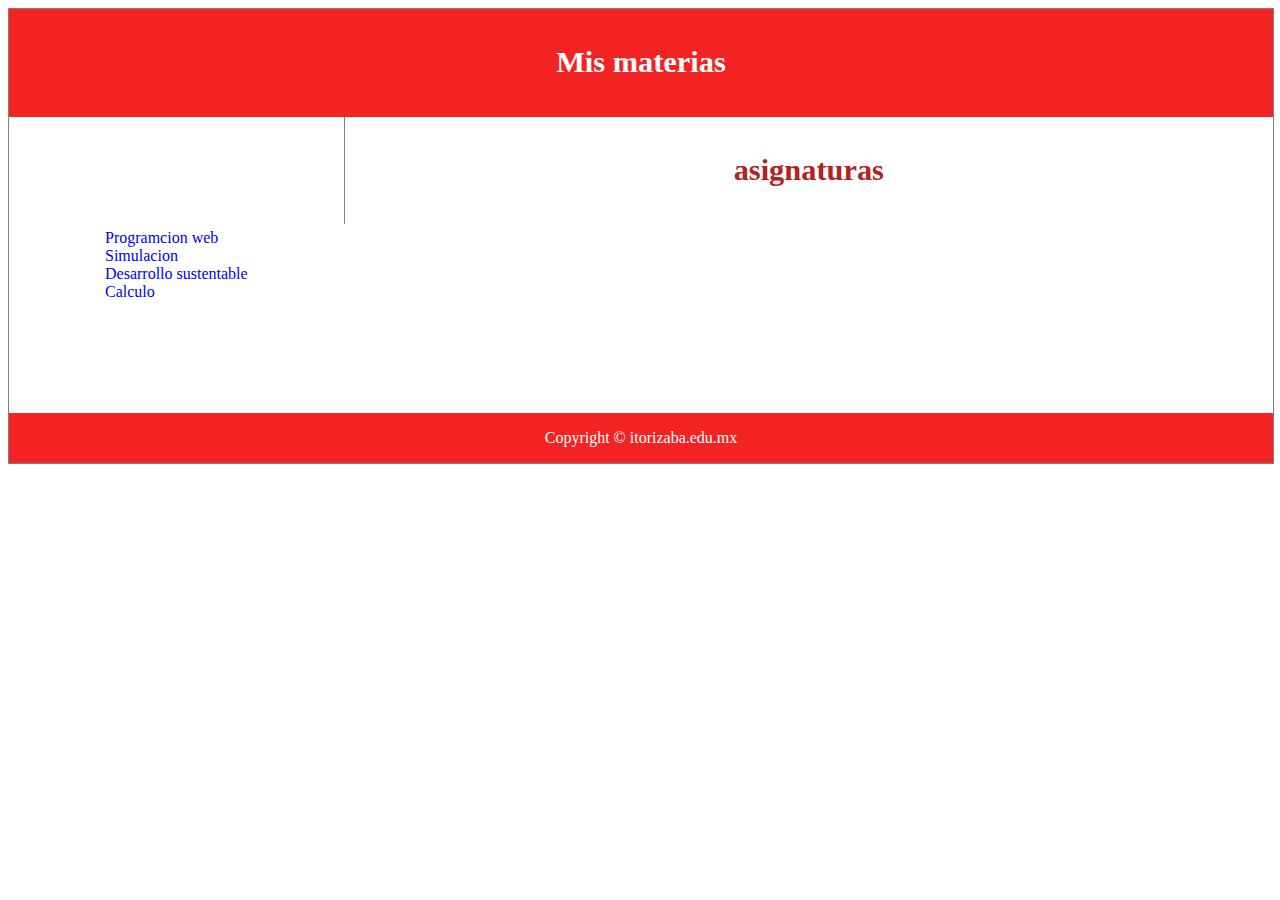
<file: index.html>
<!DOCTYPE html>
<html>
<head>
  <meta charset="utf-8">
  <meta name="description" content="JEJT">
  <meta name="keywords" content="Mia asiganturas">
    <!-- Cuidado con el tiempo de recarga
    <meta http‐equiv="refresh" content="20;URL=./1DivSemanticaEstilos.htm" >
    -->
  <meta name="viewport" content="width=device-width, initial-scale=1.0">
  <link rel="stylesheet"  type="text/css" href="css/estilomaterias.css">
  <title>JEJT</title>
</head>


<body>

<div class="contenedor">

<header>
    <h1>Mis materias</h1>
</header>

<nav>
  <ul>
    <li><a href="programcionweb.html">Programcion web</a></li>
    <li><a href="simulacion.html">Simulacion</a></li>
    <li><a href="desarrollo.html">Desarrollo sustentable</a></li>
    <li><a href="calculo.html">Calculo</a></li>

   </ul>
  </nav>
  <section>
  	   <article class="inicio">
  	   <h1> <span id="inicio">asignaturas</span></h1>

        </article>
  </section>
  <footer>Copyright &copy; itorizaba.edu.mx</footer>

</div>

</body>
</html>
</file>
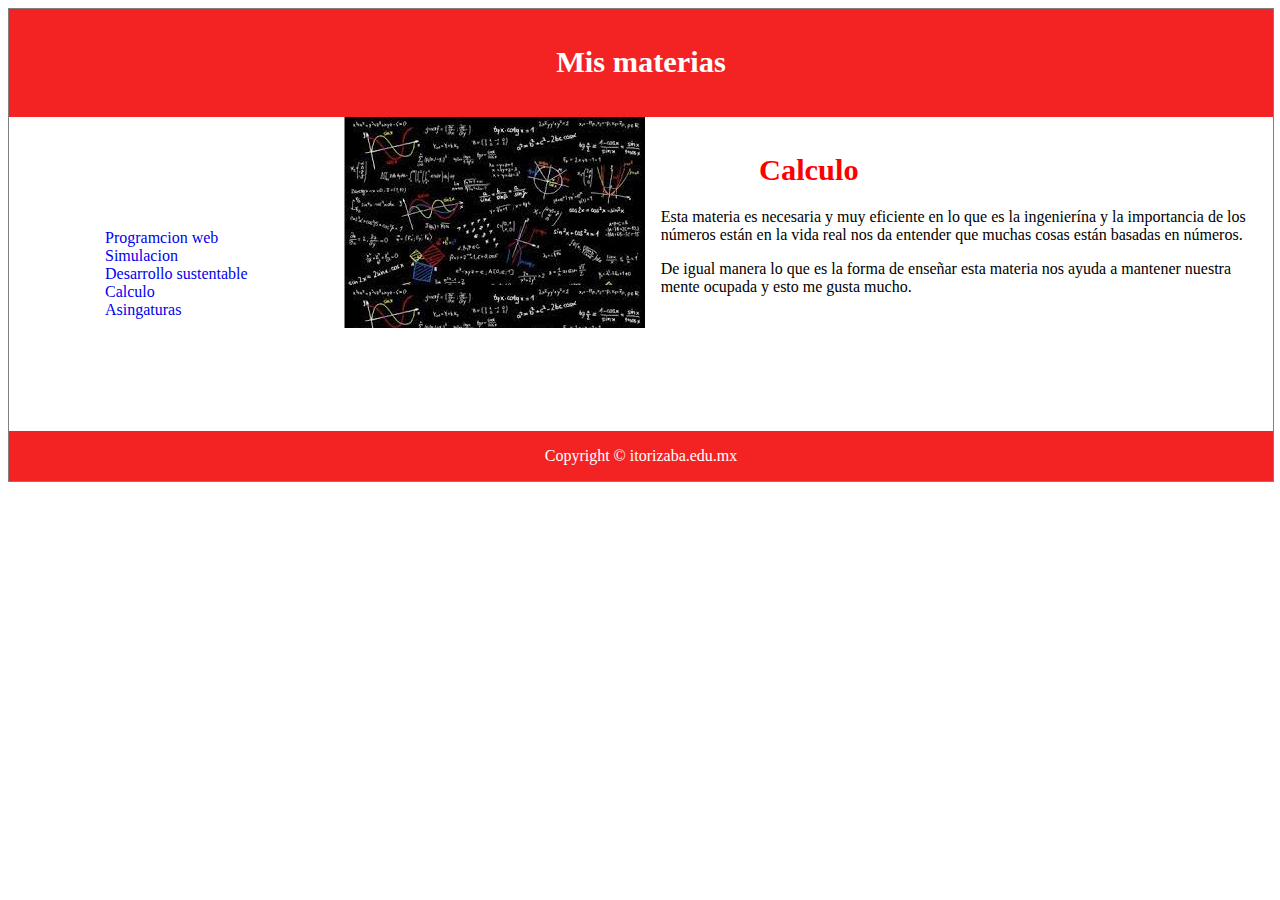
<file: calculo.html>
﻿<!DOCTYPE html>
<html>
<head>
  <meta charset="utf-8">
  <meta name="description" content="JEJT">
  <meta name="keywords" content="Mia asiganturas">
    <!-- Cuidado con el tiempo de recarga
    <meta http‐equiv="refresh" content="20;URL=./1DivSemanticaEstilos.htm" >
    -->
  <meta name="viewport" content="width=device-width, initial-scale=1.0">
  <link rel="stylesheet"  type="text/css" href="css/estilomaterias.css">
  <title>JEJT</title>
</head>


<body>

<div class="contenedor">

<header>
    <h1>Mis materias</h1>
</header>

<nav>
  <ul>
    <li><a href="programcionweb.html">Programcion web</a></li>
    <li><a href="simulacion.html">Simulacion</a></li>
    <li><a href="desarrollo.html">Desarrollo sustentable</a></li>
    <li><a href="calculo.html">Calculo</a></li>
    <li><a href="index.html">Asingaturas</a></li>
   </ul>
  </nav>
  <section>
  	   <article class="calculoa">
  	   <h1> <span id="londres">Calculo</span></h1>
  	   <p>Esta materia es necesaria y muy eficiente en lo que es la ingenier&iacute;na y la importancia de los n&uacute;meros están en la vida real nos da entender que muchas cosas están basadas en n&uacute;meros.</p>
    	 <p>De igual manera lo que es la forma de enseñar esta materia nos ayuda a mantener nuestra mente ocupada y esto me gusta mucho.</p>
        </article>
  </section>
  <footer>Copyright &copy; itorizaba.edu.mx</footer>

</div>

</body>
</html>
</file>
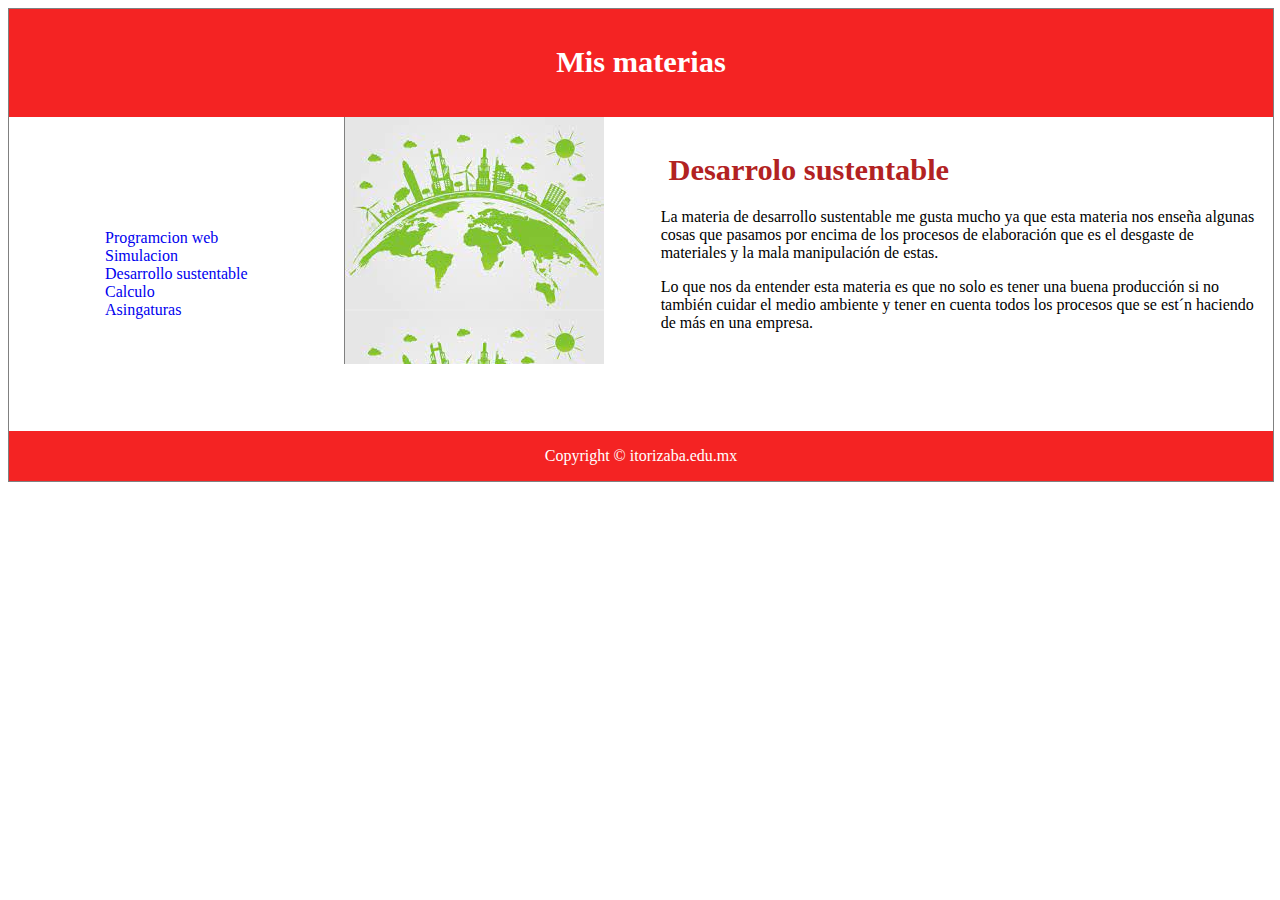
<file: desarrollo.html>
﻿<!DOCTYPE html>
<html>
<head>
  <meta charset="utf-8">
  <meta name="description" content="JEJT">
  <meta name="keywords" content="Mia asiganturas">
    <!-- Cuidado con el tiempo de recarga
    <meta http‐equiv="refresh" content="20;URL=./1DivSemanticaEstilos.htm" >
    -->
  <meta name="viewport" content="width=device-width, initial-scale=1.0">
  <link rel="stylesheet"  type="text/css" href="css/estilomaterias.css">
  <title>JEJT</title>
  </head>


<body>

<div class="contenedor">

<header>
        <h1>Mis materias</h1>
</header>

<nav>
  <ul>
    <li><a href="programcionweb.html">Programcion web</a></li>
    <li><a href="simulacion.html">Simulacion</a></li>
    <li><a href="desarrollo.html">Desarrollo sustentable</a></li>
    <li><a href="calculo.html">Calculo</a></li>
    <li><a href="index.html">Asingaturas</a></li>
   </ul>
  </nav>
  <section>
  	<article class="desarrolloa">
  	   <h1 > <span id="Desarrollo">Desarrolo sustentable</span></h1>
  	   <p>La materia de desarrollo sustentable me gusta mucho ya que esta materia nos enseña algunas cosas que pasamos por encima de los procesos de elaboraci&oacute;n que es el desgaste de materiales y la mala manipulaci&oacute;n de estas.</p>
    	 <p>Lo que nos da entender esta materia es que no solo es tener una buena producci&oacute;n si no también cuidar el medio ambiente y tener en cuenta todos los procesos que se est&acute;n haciendo de m&aacute;s en una empresa.</p>
      </article>
  </section>
  <footer>Copyright &copy; itorizaba.edu.mx</footer>

</div>

</body>
</html>
</file>
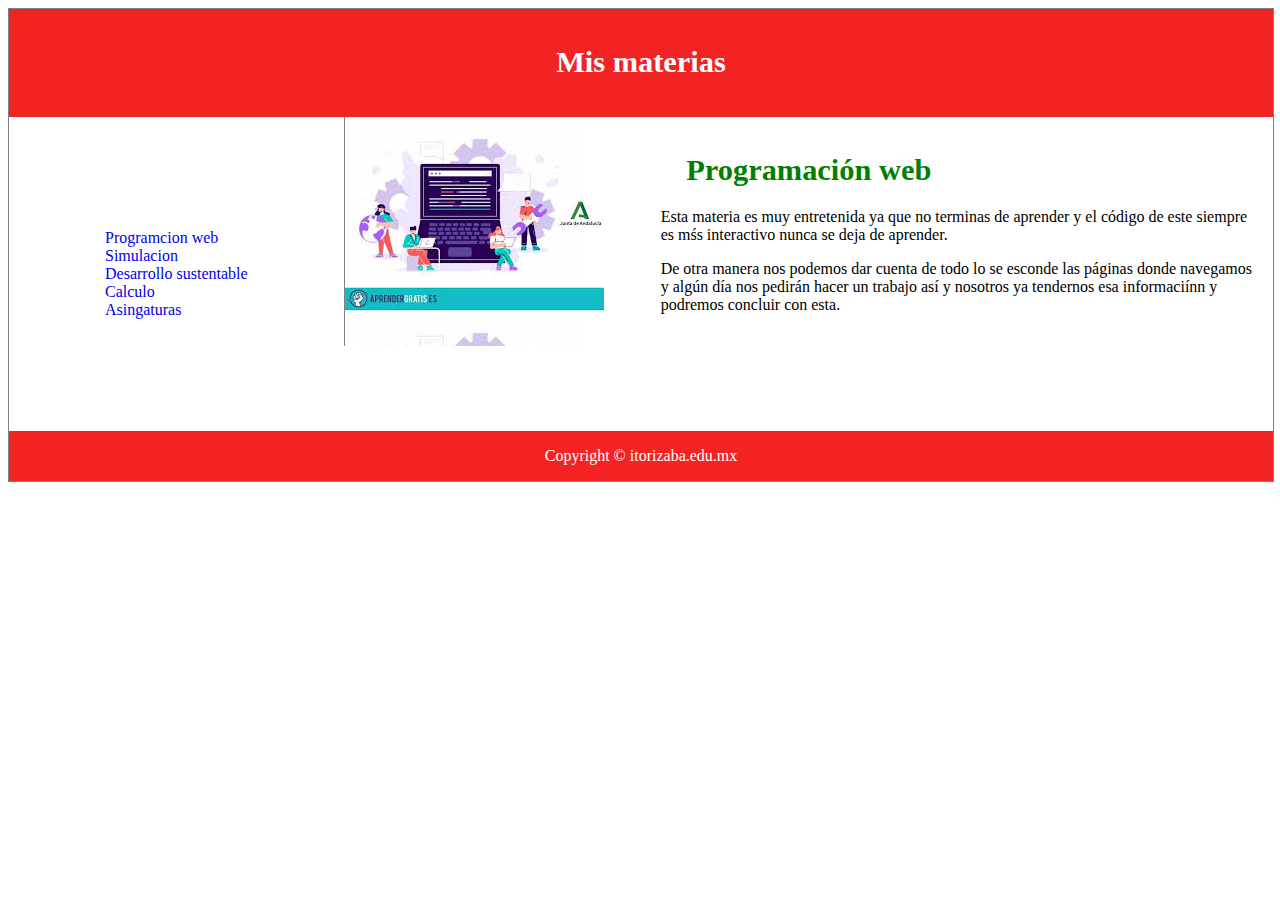
<file: programcionweb.html>
﻿<!DOCTYPE html>
<html>
<head>
  <meta charset="utf-8">
  <meta name="description" content="JEJT">
  <meta name="keywords" content="Mia asiganturas">
    <!-- Cuidado con el tiempo de recarga
    <meta http‐equiv="refresh" content="20;URL=./1DivSemanticaEstilos.htm" >
    -->
  <meta name="viewport" content="width=device-width, initial-scale=1.0">
  <link rel="stylesheet"  type="text/css" href="css/estilomaterias.css">
  <title>JEJT</title>
  </head>

<body>
<div class="contenedor">
<header>
       <h1>Mis materias</h1>
</header>

<nav>
  <ul>
    <li><a href="programcionweb.html">Programcion web</a></li>
    <li><a href="simulacion.html">Simulacion</a></li>
    <li><a href="desarrollo.html">Desarrollo sustentable</a></li>
    <li><a href="calculo.html">Calculo</a></li>
        <li><a href="index.html">Asingaturas</a></li>
   </ul>

  </nav>
  <section>

  	<article class="prowa">
    	   <h1> <span id="prow">Programaci&oacute;n web</span></h1>

         <p>Esta materia es muy entretenida ya que no terminas de aprender y el c&oacute;digo de este siempre es m&sacute;s interactivo nunca se deja de aprender.</p>
    	   <p>De otra manera nos podemos dar cuenta de todo lo se esconde las p&aacute;ginas donde navegamos y alg&uacute;n d&iacute;a nos pedir&aacute;n hacer un trabajo as&iacute; y nosotros ya tendernos esa informaci&iacute;nn y podremos concluir con esta.</p>

      </article>

    </section>
  <footer>Copyright &copy; itorizaba.edu.mx</footer>

</div>

</body>
</html>
</file>
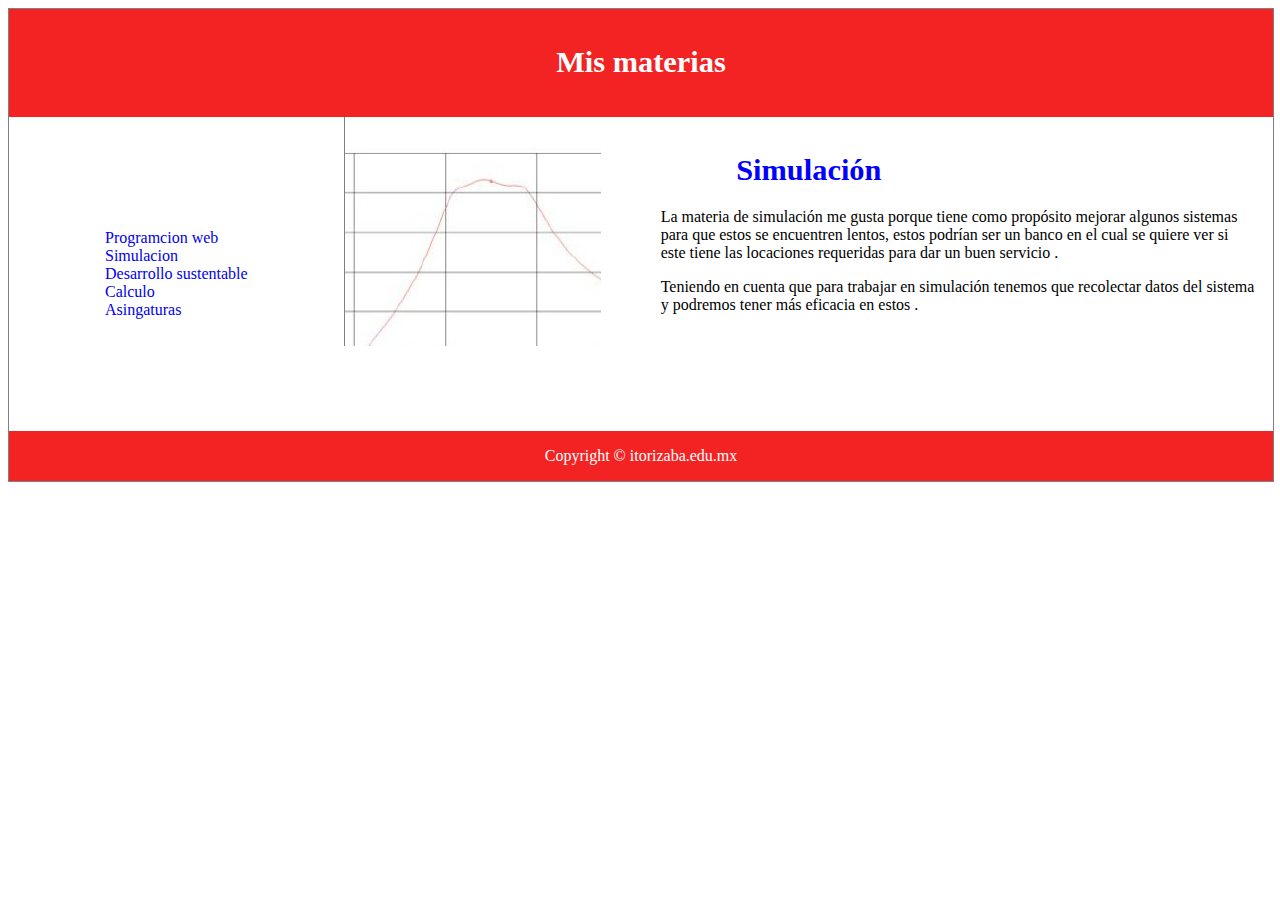
<file: simulacion.html>
﻿<!DOCTYPE html>
<html>
<head>
  <meta charset="utf-8">
  <meta name="description" content="JEJT">
  <meta name="keywords" content="Mia asiganturas">
    <!-- Cuidado con el tiempo de recarga
    <meta http‐equiv="refresh" content="20;URL=./1DivSemanticaEstilos.htm" >
    -->
  <meta name="viewport" content="width=device-width, initial-scale=1.0">
  <link rel="stylesheet"  type="text/css" href="css/estilomaterias.css">
  <title>JEJT</title>
</head>


<body>

<div class="contenedor">

<header>
          <h1>Mis materias</h1>
</header>

<nav>
  <ul>
    <li><a href="programcionweb.html">Programcion web</a></li>
    <li><a href="simulacion.html">Simulacion</a></li>
    <li><a href="desarrollo.html">Desarrollo sustentable</a></li>
    <li><a href="calculo.html">Calculo</a></li>
    <li><a href="index.html">Asingaturas</a></li>
   </ul>
  </nav>
  <section>
  	<article class="simua">
  	   <h1> <span id="simu">Simulaci&oacute;n</span></h1>
  	   <p>La materia de simulaci&oacute;n me gusta porque tiene como prop&oacute;sito mejorar algunos sistemas para que estos se encuentren lentos, estos podrían ser un banco en el cual se quiere ver si este tiene las locaciones requeridas para dar un buen servicio  .</p>
    	 <p>Teniendo en cuenta que para trabajar en simulaci&oacute;n tenemos que recolectar datos del sistema y podremos tener más eficacia en estos .</p>
        </article>
  </section>
  <footer>Copyright &copy; itorizaba.edu.mx</footer>

</div>

</body>
</html>
</file>
<file: css/estilomaterias.css>
div.contenedor{
    width: 100%;
    border: 1px solid gray;
}

header, footer {
    padding: 1em;
    color: white;
    background-color: rgb(244, 35, 35);
    clear: left;
    text-align: center;
}

nav {
    float: left;
    max-width: 160px;
    margin: 5em;
    padding: 1em;

}

nav ul {
    list-style-type: none; /* elimina viñeta*/
    padding: 0;
}

nav ul a {
    text-decoration: none;

}

a.active {
    color: Blue;
}

article {
    margin-left: 170px;
    border-left: 1px solid gray;
    padding: 1em;
    overflow: hidden;
    background-color: #ccccc;
    background-repeat:repeat-y; /*no-repeat;*/
    /*background-size:300px 180px;*/
}

p{
  margin-left: 300px;
}

h1{
  text-align:center;
  font-size: 190%;
}



#prow{
  color:green;
}

#londres{
  color:red;
}

#simu{
  color:blue;
}

#Desarrollo{
  color:FireBrick;
}

#inicio{
  color:FireBrick;
}

.prowa{
  background-image: url("../img/pro.jpg");
  }
.calculoa{
  background-image: url("../img/cal.jpg");
}
.simua{
  background-image: url("../img/simu.jpg");
}
.desarrolloa{
  background-image: url("../img/des.jpg");
}
</file>
